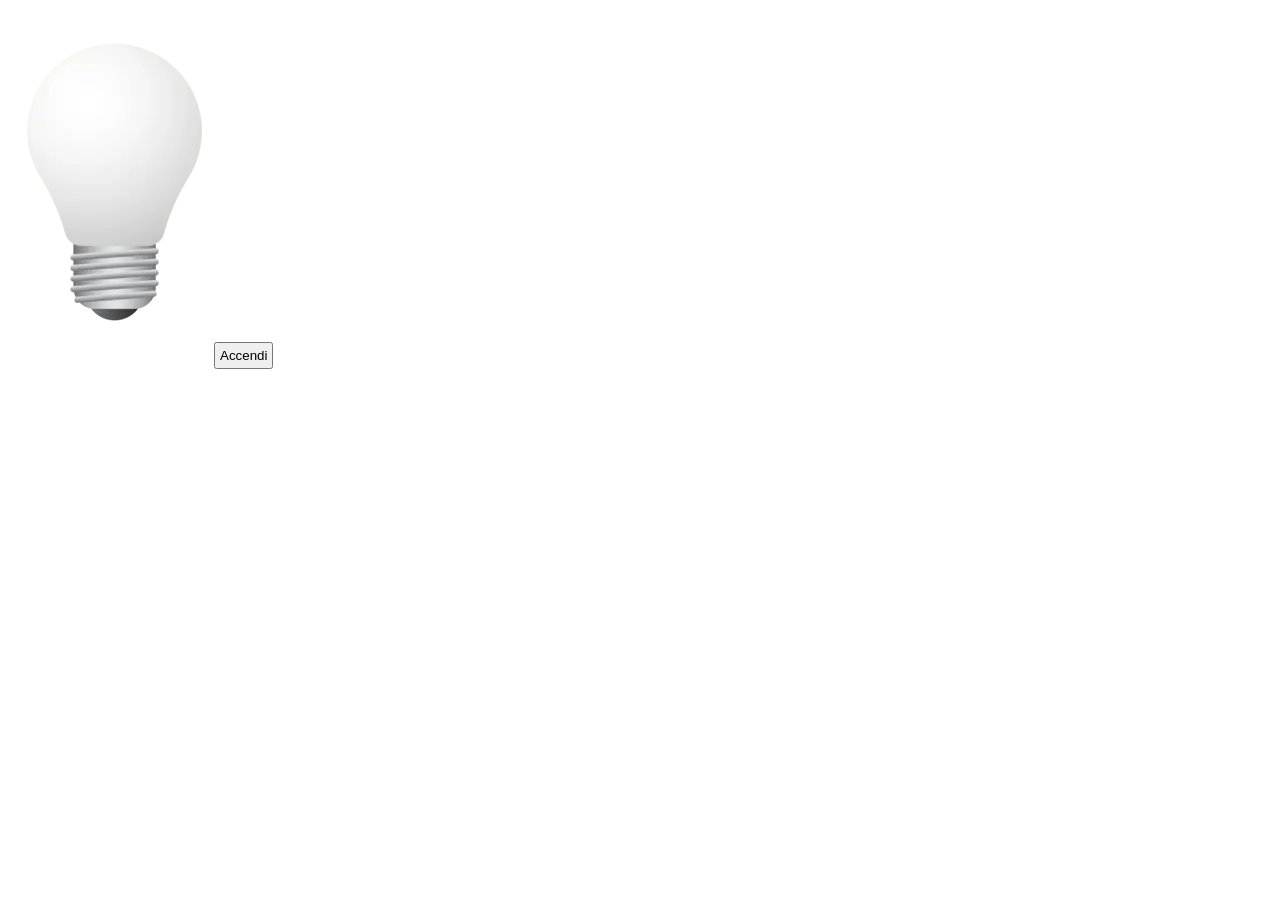
<file: index.html>
<!DOCTYPE html>

    <!----------------------------------------------------------------------------->
    <!--                       INFORMAZIONI SULLA PAGINA                         -->
    <!----------------------------------------------------------------------------->
    <html lang="en">
    <head>
        <meta charset="UTF-8">
        <meta name="viewport" content="width=device-width, initial-scale=1.0">
        <title>js-dom-1</title>

        <!-- Collegamento a CSS -->
        <link rel="stylesheet" href="css/styles.css">
    </head>

    <!----------------------------------------------------------------------------->
    <!--                   CONTENUTO VISIBILE DELLA PAGINA                       -->
    <!----------------------------------------------------------------------------->
    <body>

        <!-- Contenuto principale -->
        <main> 

            <!-- Inserimento immagine lampadina spenta -->
             <img id="img-lampadina" src="img/white_lamp.png" alt="lampadina spenta">

            <!-- Bottone accendi -->
             <button id="btn"> Accendi </button>
        </main>
        
        <!-- Collegamento a JavaScript -->
        <script src="script.js"></script>
    </body>
</html>
</file>
<file: css/styles.css>
/**********************
    REGOLE GENERALI
***********************/

* {
    margin: 0;
    padding: 0;
    box-sizing: border-box;
}

/** Lampadina */
#img-lampadina {
    padding-left: 20px;
}

/** Bottone */
#btn {
    padding: 4px;
}
</file>
